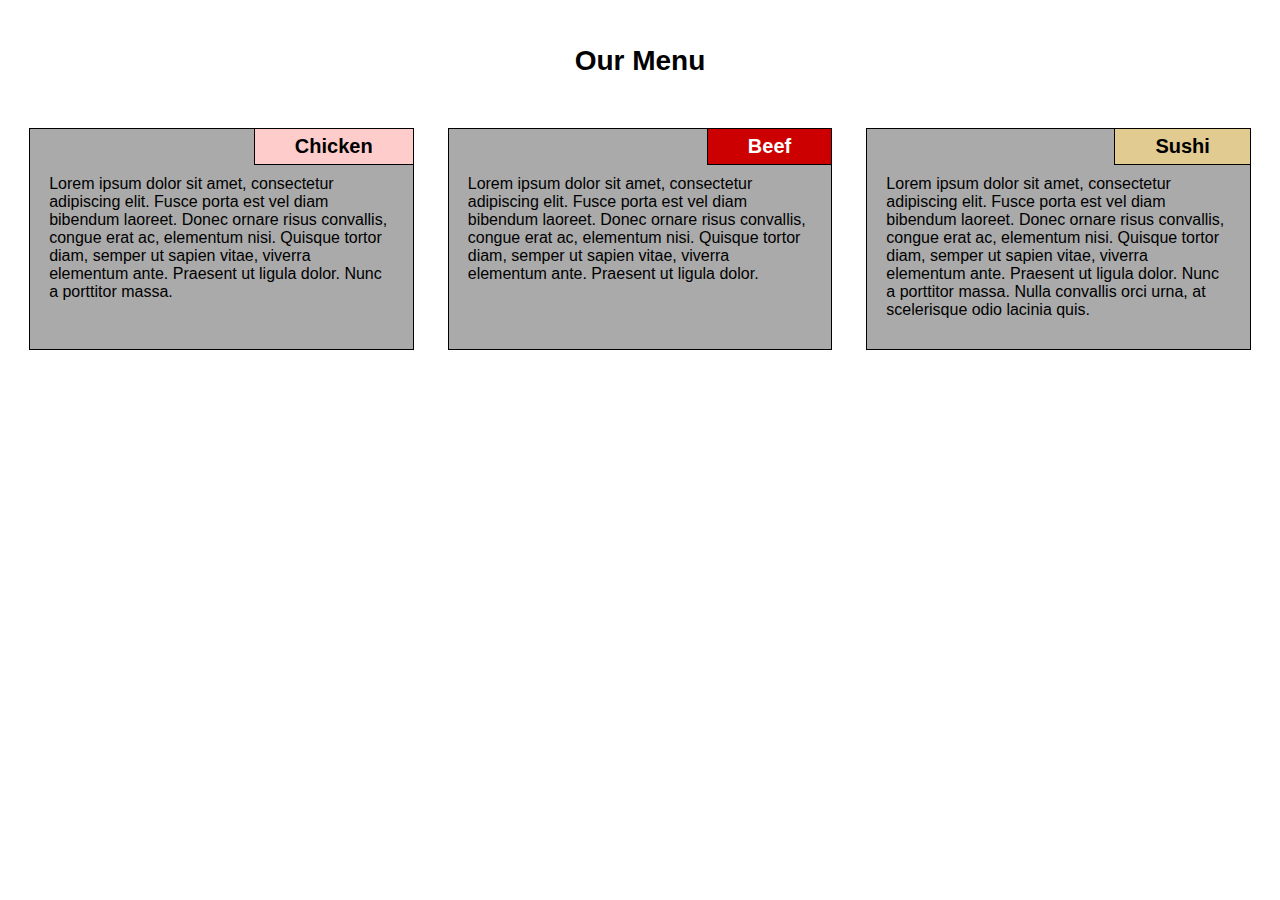
<file: module2_solution/index.html>
<!-- Stylesheet for Module 2 Assignment
   - Course: HTML, CSS, and Javascript for Web Developers (Coursera)
   - Instructor: Yaakov Chaikin
   - 
   - Written by: Jason Costabile
  -->
  
<!doctype html>
<html lang="en">

<head>
	<meta charset="utf-8">
	<meta http-equiv="X-UA-Compatible" content="IE=edge">
	<meta name="viewport" content="width=device-width, initial-scale=1">

	<title>Coursera Web Dev - Module 2 Assignment</title>
	
	<link rel="stylesheet" href="css/style.css">
</head>

<body>

	<h1>Our Menu</h1>
	
	<div class="row">
		<section class="col-lg-4 col-md-6" id="section1">
			<div>
				<h2>Chicken</h2>
				<p>Lorem ipsum dolor sit amet, consectetur adipiscing elit. Fusce porta est vel diam bibendum laoreet. Donec ornare risus convallis, congue erat ac, elementum nisi. Quisque tortor diam, semper ut sapien vitae, viverra elementum ante. Praesent ut ligula dolor. Nunc a porttitor massa.</p>
			</div>
		</section>
		
		<section class="col-lg-4 col-md-6" id="section2">
			<div>
				<h2>Beef</h2>
				<p>Lorem ipsum dolor sit amet, consectetur adipiscing elit. Fusce porta est vel diam bibendum laoreet. Donec ornare risus convallis, congue erat ac, elementum nisi. Quisque tortor diam, semper ut sapien vitae, viverra elementum ante. Praesent ut ligula dolor.</p>
			</div>
		</section>
		
		<section class="col-lg-4 col-md-12" id="section3">
			<div>
				<h2>Sushi</h2>
				<p>Lorem ipsum dolor sit amet, consectetur adipiscing elit. Fusce porta est vel diam bibendum laoreet. Donec ornare risus convallis, congue erat ac, elementum nisi. Quisque tortor diam, semper ut sapien vitae, viverra elementum ante. Praesent ut ligula dolor. Nunc a porttitor massa. Nulla convallis orci urna, at scelerisque odio lacinia quis.</p>
			</div>
		</section>
	</div>

</body>
</html>
</file>
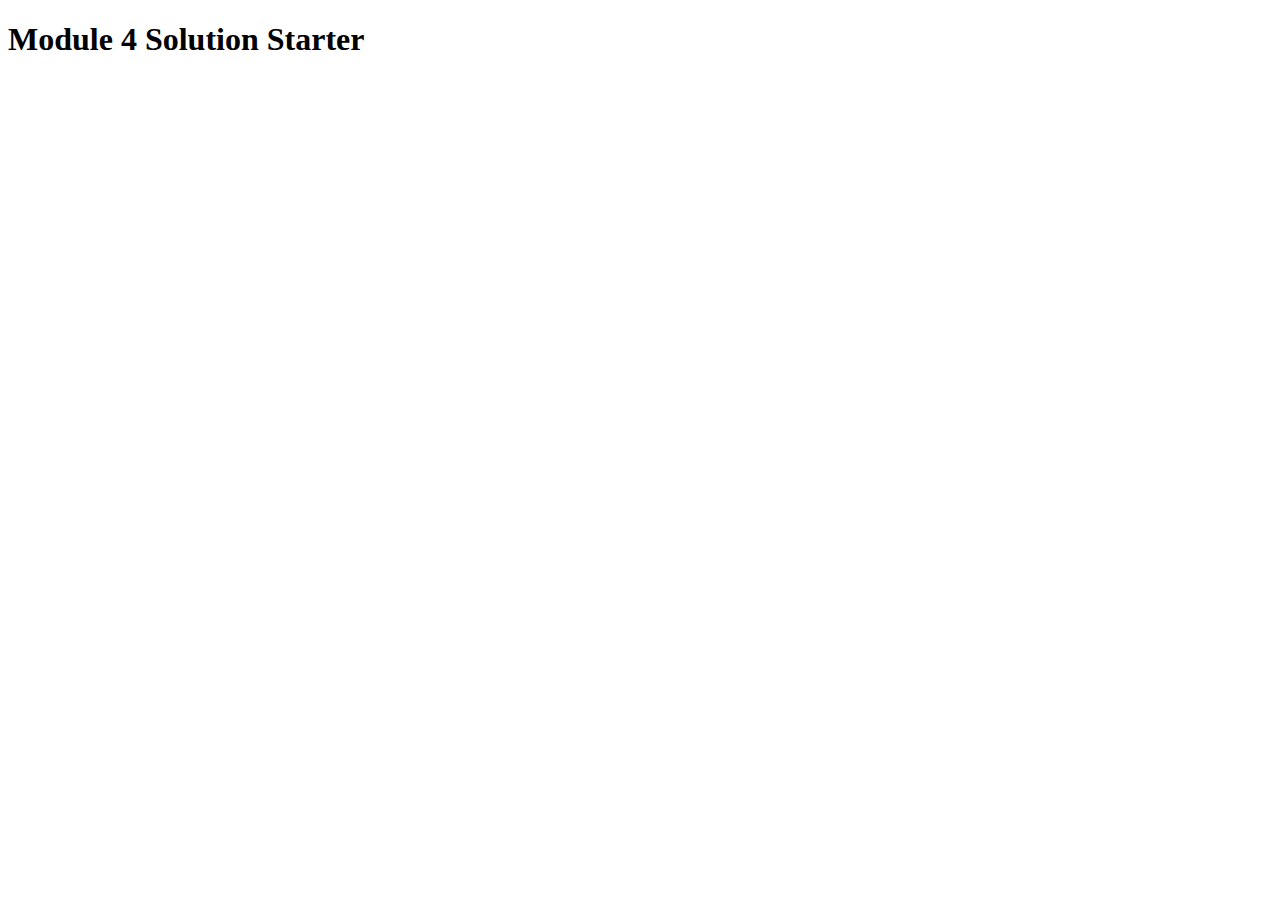
<file: module4_solution/index.html>
<!-- HTML for Module 4 Assignment
   - Course: HTML, CSS, and Javascript for Web Developers (Coursera)
   - Instructor: Yaakov Chaikin
   - 
   - Written by: Jason Costabile
  -->

<!DOCTYPE html>
<html>
<head>
  <meta charset="utf-8">
  <title>Module 4 Solution Starter</title>
  <script>
    var names = []; // DO NOT REMOVE
  </script>
  <script src="SpeakHello.js"></script>
  <script src="SpeakGoodBye.js"></script>
  <script src="script.js"></script>
</head>
<body>
  <h1>Module 4 Solution Starter</h1>
</body>
</html>
</file>
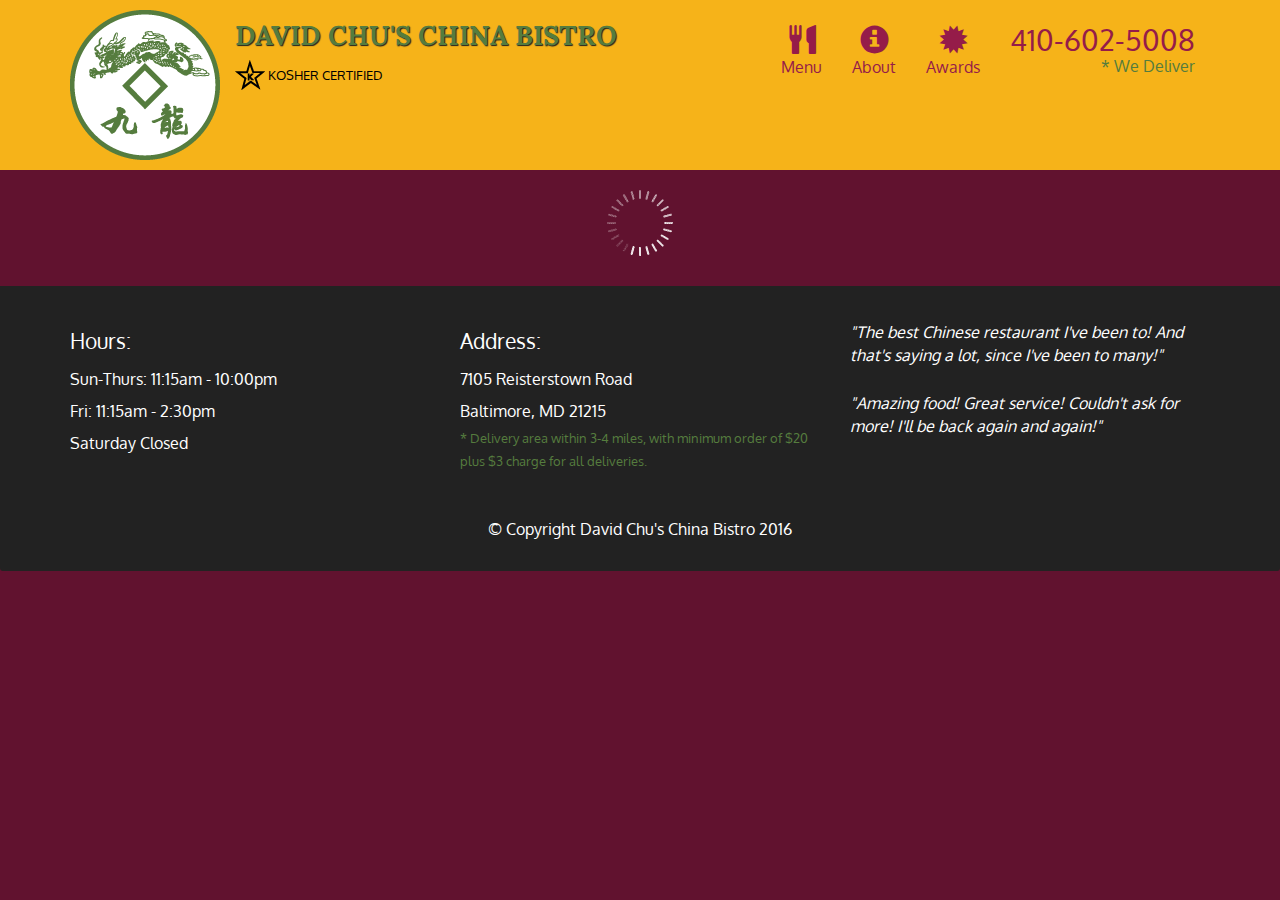
<file: module5_solution/index.html>
<!doctype html>
<html lang="en">
  <head>
    <meta charset="utf-8">
    <meta http-equiv="X-UA-Compatible" content="IE=edge">
    <meta name="viewport" content="width=device-width, initial-scale=1">
    <title>David Chu's China Bistro</title>
    <link rel="stylesheet" href="css/bootstrap.min.css">
    <link rel="stylesheet" href="css/styles.css">
    <link href='https://fonts.googleapis.com/css?family=Oxygen:400,300,700' rel='stylesheet' type='text/css'>
    <link href='https://fonts.googleapis.com/css?family=Lora' rel='stylesheet' type='text/css'>
  </head>
<body>
  <header>
    <nav id="header-nav" class="navbar navbar-default">
      <div class="container">
        <div class="navbar-header">
          <a href="index.html" class="pull-left visible-md visible-lg">
            <div id="logo-img" alt="Logo image"></div>
          </a>

          <div class="navbar-brand">
            <a href="index.html"><h1>David Chu's China Bistro</h1></a>
            <p>
              <img src="images/star-k-logo.png" alt="Kosher certification">
              <span>Kosher Certified</span>
            </p>
          </div>

          <button id="navbarToggle" type="button" class="navbar-toggle collapsed" data-toggle="collapse" data-target="#collapsable-nav" aria-expanded="false">
            <span class="sr-only">Toggle navigation</span>
            <span class="icon-bar"></span>
            <span class="icon-bar"></span>
            <span class="icon-bar"></span>
          </button>
        </div>
        
        <div id="collapsable-nav" class="collapse navbar-collapse">
           <ul id="nav-list" class="nav navbar-nav navbar-right">
            <li id="navHomeButton" class="visible-xs active">
              <a href="index.html">
                <span class="glyphicon glyphicon-home"></span> Home</a>
            </li>
            <li id="navMenuButton">
              <a href="#" onclick="$dc.loadMenuCategories();">
                <span class="glyphicon glyphicon-cutlery"></span><br class="hidden-xs"> Menu</a>
            </li>
            <li>
              <a href="#">
                <span class="glyphicon glyphicon-info-sign"></span><br class="hidden-xs"> About</a>
            </li>
            <li>
              <a href="#">
                <span class="glyphicon glyphicon-certificate"></span><br class="hidden-xs"> Awards</a>
            </li>
            <li id="phone" class="hidden-xs">
              <a href="tel:410-602-5008">
                <span>410-602-5008</span></a><div>* We Deliver</div>
            </li>
          </ul><!-- #nav-list -->
        </div><!-- .collapse .navbar-collapse -->
      </div><!-- .container -->
    </nav><!-- #header-nav -->
  </header>

  <div id="call-btn" class="visible-xs">
    <a class="btn" href="tel:410-602-5008">
    <span class="glyphicon glyphicon-earphone"></span>
    410-602-5008
    </a>
  </div>
  <div id="xs-deliver" class="text-center visible-xs">* We Deliver</div>

  <div id="main-content" class="container"></div>

  <footer class="panel-footer">
    <div class="container">
      <div class="row">
        <section id="hours" class="col-sm-4">
          <span>Hours:</span><br>
          Sun-Thurs: 11:15am - 10:00pm<br>
          Fri: 11:15am - 2:30pm<br>
          Saturday Closed
          <hr class="visible-xs">
        </section>
        <section id="address" class="col-sm-4">
          <span>Address:</span><br>
          7105 Reisterstown Road<br>
          Baltimore, MD 21215
          <p>* Delivery area within 3-4 miles, with minimum order of $20 plus $3 charge for all deliveries.</p>
          <hr class="visible-xs">
        </section>
        <section id="testimonials" class="col-sm-4">
          <p>"The best Chinese restaurant I've been to! And that's saying a lot, since I've been to many!"</p>
          <p>"Amazing food! Great service! Couldn't ask for more! I'll be back again and again!"</p>
        </section>
      </div>
      <div class="text-center">&copy; Copyright David Chu's China Bistro 2016</div>
    </div>
  </footer>

  <!-- jQuery (Bootstrap JS plugins depend on it) -->
  <script src="js/jquery-2.1.4.min.js"></script>
  <script src="js/bootstrap.min.js"></script>
  <script src="js/ajax-utils.js"></script>
  <script src="js/script.js"></script>
</body>
</html>
</file>
<file: module2_solution/css/style.css>
/** Stylesheet for Module 2 Assignment
 ** Course: HTML, CSS, and Javascript for Web Developers (Coursera)
 ** Instructor: Yaakov Chaikin
 ** 
 ** Written by: Jason Costabile
 **/

* {
	box-sizing: border-box;
}

body {
	font-family: Arial, Helvetica, sans-serif;
	font-size: 100%;
	
	margin-left: 12px;
	margin-right: 12px;
}

/* Page title */
h1 {
	margin-top: 45px;
	margin-bottom: 35px;
	font-size: 175%;
	text-align: center;
}

/* Visible content boxes */
section>div {
	position: relative;
	
	margin-top: 16px;
	margin-bottom: 16px;
	margin-left: 17px;
	margin-right: 17px;
	
	padding-top: 30px;
	background-color: #AAAAAA;
	
	border: 1px solid black;
}

/* Section titles */
h2 {
	font-size: 125%;
	margin: 0;
	padding: 6px 40px;
	
	border-left: 1px solid black;
	border-bottom: 1px solid black;
	
	position: absolute;
	top: 0;
	right: 0;
}

#section1 h2 {
	background-color: #FFCCCC;
}

#section2 h2 {
	background-color: #CC0000;
	color: #FFFFFF;
}

#section3 h2 {
	background-color: #E1CB90;
}

p {
	width: 90%;
	height: 170px;
	margin-right: auto;
	margin-left: auto;
	margin-bottom: 4px;
	margin-top: 16px;
	overflow: hidden;
}

/* Desktop layout */
@media (min-width: 992px) {
	.col-lg-1, .col-lg-2, .col-lg-3, .col-lg-4, .col-lg-5, .col-lg-6, .col-lg-7, .col-lg-8, .col-lg-9, .col-lg-10, .col-lg-11, .col-lg-12 {
		float: left;
	}
	.col-lg-1 {
		width: 8.33%;
	}
	.col-lg-2 {
		width: 16.66%;
	}
	.col-lg-3 {
		width: 25%;
	}
	.col-lg-4 {
		width: 33.33%;
	}
	.col-lg-5 {
		width: 41.66%;
	}
	.col-lg-6 {
		width: 50%;
	}
	.col-lg-7 {
		width: 58.33%;
	}
	.col-lg-8 {
		width: 66.66%;
	}
	.col-lg-9 {
		width: 74.99%;
	}
	.col-lg-10 {
		width: 83.33%;
	}
	.col-lg-11 {
		width: 91.66%;
	}
	.col-lg-12 {
		width: 100%;
	}
}

/* Tablet layout */
@media (min-width: 768px) and (max-width: 991px) {
	.col-md-1, .col-md-2, .col-md-3, .col-md-4, .col-md-5, .col-md-6, .col-md-7, .col-md-8, .col-md-9, .col-md-10, .col-md-11, .col-md-12 {
		float: left;
	}
	.col-md-1 {
		width: 8.33%;
	}
	.col-md-2 {
		width: 16.66%;
	}
	.col-md-3 {
		width: 25%;
	}
	.col-md-4 {
		width: 33.33%;
	}
	.col-md-5 {
		width: 41.66%;
	}
	.col-md-6 {
		width: 50%;
	}
	.col-md-7 {
		width: 58.33%;
	}
	.col-md-8 {
		width: 66.66%;
	}
	.col-md-9 {
		width: 74.99%;
	}
	.col-md-10 {
		width: 83.33%;
	}
	.col-md-11 {
		width: 91.66%;
	}
	.col-md-12 {
		width: 100%;
	}
}

/* Mobile layout */
@media (max-width: 767px) {
	p {
		height: auto;
	}
	/* Content sections will collapse to a single stack; not necessary to specify column widths for mobile. */
}
</file>
<file: module5_solution/css/styles.css>
body {
  font-size: 16px;
  color: #fff;
  background-color: #61122f;
  font-family: 'Oxygen', sans-serif;
}

/** HEADER **/
#header-nav {
  background-color: #f6b319;
  border-radius: 0;
  border: 0;
}

#logo-img {
  background: url('../images/restaurant-logo_large.png') no-repeat;
  width: 150px;
  height: 150px;
  margin: 10px 15px 10px 0;
}

.navbar-brand {
  padding-top: 25px;
}
.navbar-brand h1 { /* Restaurant name */
  font-family: 'Lora', serif;
  color: #557c3e;
  font-size: 1.5em;
  text-transform: uppercase;
  font-weight: bold;
  text-shadow: 1px 1px 1px #222;
  margin-top: 0;
  margin-bottom: 0;
  line-height: .75;
}
.navbar-brand a:hover, .navbar-brand a:focus {
  text-decoration: none;
}
.navbar-brand p { /* Kosher cert */
  color: #000;
  text-transform: uppercase;
  font-size: .7em;
  margin-top: 15px;
}
.navbar-brand p span { /* Star-K */
  vertical-align: middle;
}

#nav-list {
  margin-top: 10px;
}
#nav-list a {
  color: #951C49;
  text-align: center;
}
#nav-list a:hover {
  background: #E7E7E7;
}
#nav-list a span {
  font-size: 1.8em;
}

#phone {
  margin-top: 5px;
}
#phone a { /* Phone number */
  text-align: right;
  padding-bottom: 0;
}
#phone div { /* We Deliver */
  color: #557c3e;
  text-align: right;
  padding-right: 15px;
}

.navbar-header button.navbar-toggle, .navbar-header .icon-bar {
  border: 1px solid #61122f;
}
.navbar-header button.navbar-toggle {
  clear: both;
  margin-top: -30px;
}
/* END HEADER */

/* FOOTER */
.panel-footer {
  margin-top: 30px;
  padding-top: 35px;
  padding-bottom: 30px;
  background-color: #222;
  border-top: 0;
}
.panel-footer div.row {
  margin-bottom: 35px;
}
#hours, #address {
  line-height: 2;
}
#hours > span, #address > span {
  font-size: 1.3em;
}
#address p {
  color: #557c3e;
  font-size: .8em;
  line-height: 1.8;
}
#testimonials {
  font-style: italic;
}
#testimonials p:nth-child(2) {
  margin-top: 25px;
}
/* END FOOTER */



/* HOME PAGE */
.container .jumbotron {
  box-shadow: 0 0 50px #3F0C1F;
  border: 2px solid #3F0C1F;
}

#menu-tile, #specials-tile, #map-tile {
  height: 250px;
  width: 100%;
  margin-bottom: 15px;
  position: relative;
  border: 2px solid #3F0C1F;
  overflow: hidden;
}
#menu-tile:hover, #specials-tile:hover, #map-tile:hover {
  box-shadow: 0 1px 5px 1px #cccccc;
}
#menu-tile {
  background: url('../images/menu-tile.jpg') no-repeat;
  background-position: center;
}
#specials-tile {
  background: url('../images/specials-tile.jpg') no-repeat;
  background-position: center;
}
#menu-tile span, #specials-tile span, #map-tile span {
  position: absolute;
  bottom: 0;
  right: 0;
  width: 100%;
  text-align: center;
  font-size: 1.6em;
  text-transform: uppercase;
  background-color: #000;
  color: #fff;
  opacity: .8;
}
/* END HOME PAGE */

/* MENU CATEGORIES PAGE */
.category-tile { 
  position: relative;
  border: 2px solid #3F0C1F;
  overflow: hidden;
  width: 200px;
  height: 200px;
  margin: 0 auto 15px;
}
.category-tile span {
  position: absolute;
  bottom: 0;
  right: 0;
  width: 100%;
  text-align: center;
  font-size: 1.2em;
  text-transform: uppercase;
  background-color: #000;
  color: #fff;
  opacity: .8;
}
.category-tile:hover {
  box-shadow: 0 1px 5px 1px #cccccc;
}

#menu-categories-title + div {
  margin-bottom: 50px;
}
/* END MENU CATEGORIES PAGE */

/* SINGLE CATEGORY PAGE */
.menu-item-tile {
  margin-bottom: 25px;
}
.menu-item-tile hr {
  width: 80%;
}
.menu-item-tile .menu-item-price {
  font-size: 1.1em;
  text-align: right;
  margin-top: -15px;
  margin-right: -15px;
}
.menu-item-tile .menu-item-price span {
  font-size: .6em;
}
.menu-item-photo {
  position: relative;
  border: 2px solid #3F0C1F; 
  overflow: hidden;
  padding: 0;
  margin-right: -15px;
  margin-left: auto;
  margin-bottom: 20px;
  max-width: 250px;
}
.menu-item-photo div {
  position: absolute;
  bottom: 0;
  right: 0;
  width: 80px;
  background-color: #557c3e;
  text-align: center;
}
.menu-item-description {
  padding-right: 30px;
}
h3.menu-item-title {
  margin: 0 0 10px;
}
.menu-item-details {
  font-size: .9em;
  font-style: italic;
}
/* END SINGLE CATEGORY PAGE */


/********** Large devices only **********/
@media (min-width: 1200px) {
  .container .jumbotron {
    background: url('../images/jumbotron_1200.jpg') no-repeat;
    height: 675px;
  }
}

/********** Medium devices only **********/
@media (min-width: 992px) and (max-width: 1199px) {
  /* Header */
  #logo-img {
    background: url('../images/restaurant-logo_medium.png') no-repeat;
    width: 100px;
    height: 100px;
    margin: 5px 5px 5px 0;
  }
  /* End Header */

  /* Home Page */
  .container .jumbotron {
    background: url('../images/jumbotron_992.jpg') no-repeat;
    height: 558px;
  }
  /* End Home Page */
}

/********** Small devices only **********/
@media (min-width: 768px) and (max-width: 991px) {
  /* Home Page */
  .container .jumbotron {
    background: url('../images/jumbotron_768.jpg') no-repeat;
    height: 432px;
  }
  /* End Home Page */
}

/********** Extra small devices only **********/
@media (max-width: 767px) {
  /* Header */
  .navbar-brand {
    padding-top: 10px;
    height: 80px;
  }
  .navbar-brand h1 { /* Restaurant name */
    padding-top: 10px;
    font-size: 5vw; /* 1vw = 1% of viewport width */
  }
  .navbar-brand p { /* Kosher cert */
    font-size: .6em;
    margin-top: 12px;
  }
  .navbar-brand p img { /* Star-K */
    height: 20px;
  }

  #collapsable-nav a { /* Collapsed nav menu text */
    font-size: 1.2em;
  }
  #collapsable-nav a span { /* Collapsed nav menu glyph */
    font-size: 1em;
    margin-right: 5px;
  }

  #call-btn > a {
    font-size: 1.5em;
    display: block;
    margin: 0 20px;
    padding: 10px;
    border: 2px solid #fff;
    background-color: #f6b319;
    color: #951c49;
  }
  #xs-deliver {
    margin-top: 5px;
    font-size: .7em;
    letter-spacing: .1em;
    text-transform: uppercase;
  }
  /* End Header */

  /* Footer */
  .panel-footer section {
    margin-bottom: 30px;
    text-align: center;
  }
  .panel-footer section:nth-child(3) {
    margin-bottom: 0; /* margin already exists on the whole row */
  }
  .panel-footer section hr {
    width: 50%;
  }
  /* End Footer */

  /* Home Page */
  .container .jumbotron {
    margin-top: 30px;
    padding: 0;
  }
  #menu-tile, #specials-tile {
    width: 360px;
    margin: 0 auto 15px;
  }

  .menu-item-photo {
    margin-right: auto;
  }
  .menu-item-tile .menu-item-price {
    text-align: center;
  }
  .menu-item-description {
    text-align: center;;
  }
}


/********** Super extra small devices Only :-) (e.g., iPhone 4) **********/
@media (max-width: 479px) {
  /* Header */
  .navbar-brand h1 { /* Restaurant name */
    padding-top: 5px;
    font-size: 6vw;
  }
  /* End Header */
  
  /* Home page */
  #menu-tile, #specials-tile {
    width: 280px;
    margin: 0 auto 15px;
  }

  .col-xxs-12 {
    position: relative;
    min-height: 1px;
    padding-right: 15px;
    padding-left: 15px;
    float: left;
    width: 100%;
  }
}
</file>
